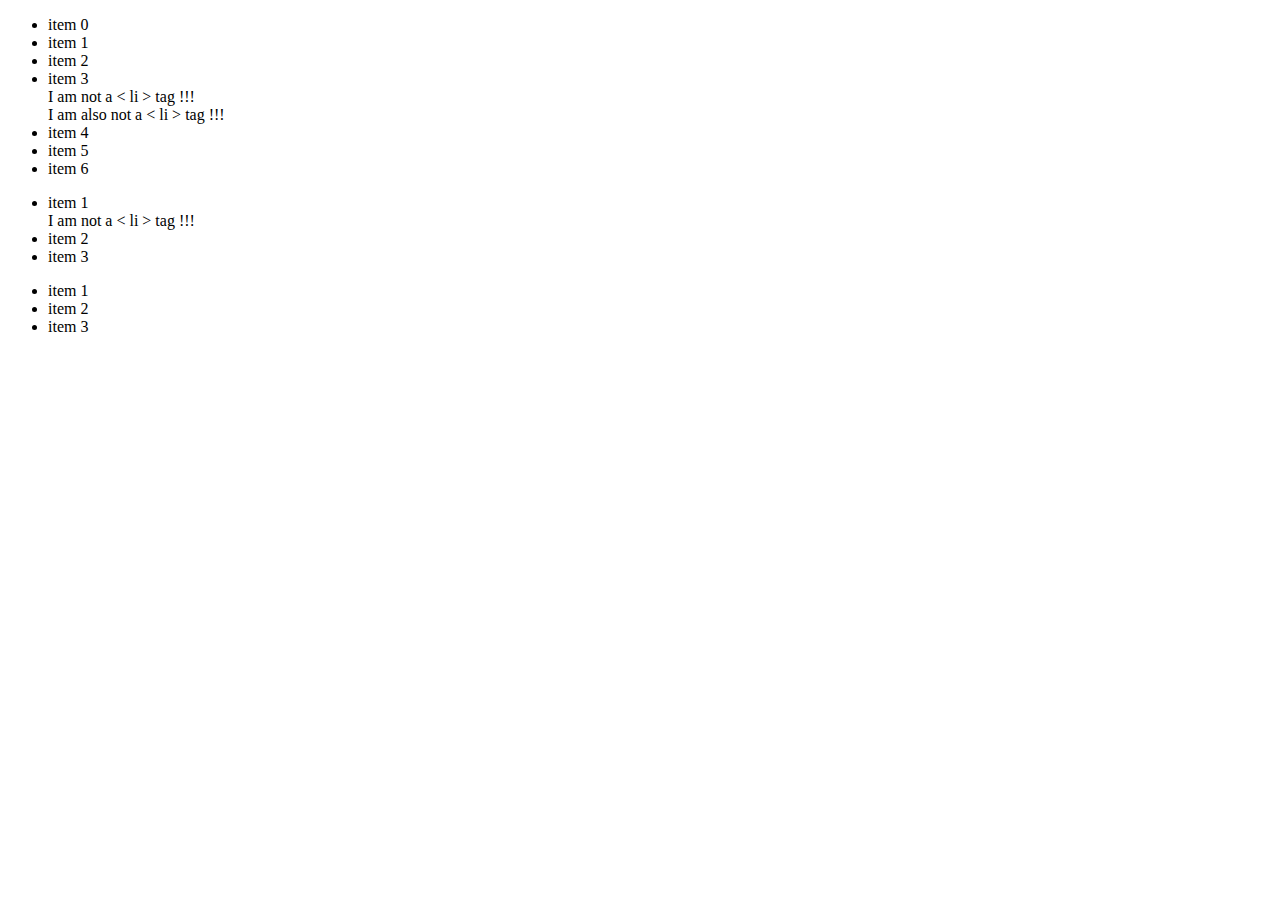
<file: js1/index.html>
<!DOCTYPE html>
<html lang="en">
<head>
	<meta charset="UTF-8">
	<title>Task1</title>
</head>
<body>
	<ul class='foreground' data-color='green'>
		
		<li>item 0</li>
		<!-- red -->
		<li>item 1</li>

		<!-- white -->
		<!-- green -->
		<li>item 2</li>

		<!-- blue -->
		<li>item 3</li>

		<!-- yellow -->
		<span> I am not a &lt li &gt tag !!!</span>
		<br>
		<span> I am also not a &lt li &gt tag !!!</span>
		<li>item 4</li>

		<!-- black -->
		<li>item 5</li>

		<!-- orange -->
		<!-- white -->
		<!-- red -->
		<li>item 6</li>
	</ul>

	<ul class='background' data-color='gray'>

		<!-- red -->
		<li>item 1</li>

		<!-- orange -->
		<span> I am not a &lt li &gt tag !!!</span>
		<li>item 2</li>

		<!-- red -->
		<!-- cyan -->
		<li>item 3</li>
	</ul>

	<ul class='foreground' data-color='red'>
		<!-- pink -->
		<li>item 1</li>

		<!-- green -->
		<li>item 2</li>

		<!-- brown -->
		<!-- purple -->
		<li>item 3</li>
	</ul>

	<script src="js/main.js"></script>
</body>
</html>
</file>
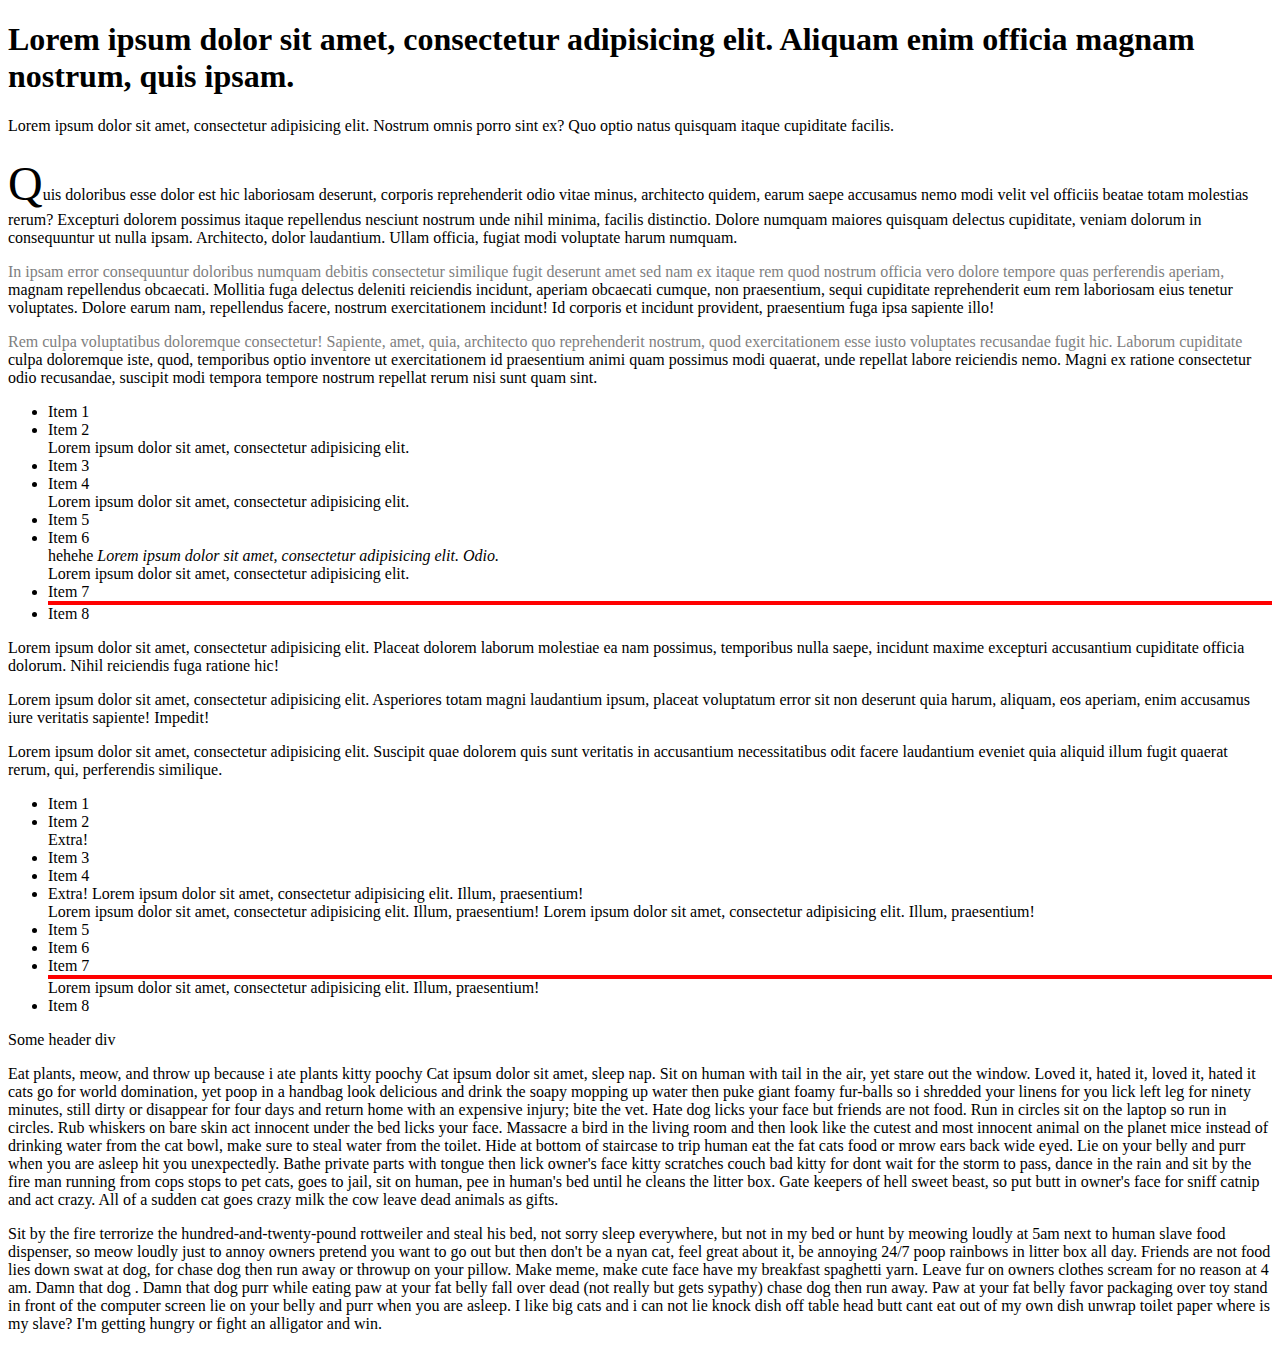
<file: js2/index.html>
<!DOCTYPE html>
<html lang="en">
<head>
	<meta charset="UTF-8">
	<title>Document</title>

	<link rel="stylesheet" href="css/stile.css">
	
</head>
<body>
	<h1>Lorem ipsum dolor sit amet, consectetur adipisicing elit. Aliquam enim officia magnam nostrum, quis ipsam.</h1>
	<div>
		<!-- <img src="https://loremflickr.com/320/240/kitty" alt="Kitty Cat 1" data-type="jpg-png" class="catOrKitty">
		<img src="https://loremflickr.com/320/240/puppy" alt="Puppy Dog 2" data-type="jpg-png" class="dogOrPuppy"> -->
		<p>Lorem ipsum dolor sit amet, consectetur adipisicing elit. Nostrum omnis porro sint ex? Quo optio natus quisquam itaque cupiditate facilis.</p>
	</div>
	<h1></h1>
	<p data-emet-attr="lorem-228">	
		Quis doloribus esse dolor est hic laboriosam deserunt, corporis reprehenderit odio vitae minus, architecto quidem, earum saepe accusamus nemo modi velit vel officiis beatae totam molestias rerum? Excepturi dolorem possimus itaque repellendus nesciunt nostrum unde nihil minima, facilis distinctio. Dolore numquam maiores quisquam delectus cupiditate, veniam dolorum in consequuntur ut nulla ipsam. Architecto, dolor laudantium. Ullam officia, fugiat modi voluptate harum numquam.  
	</p>
	<p data-emet-attr="sorem-229">
		In ipsam error consequuntur doloribus numquam debitis consectetur similique fugit deserunt amet sed nam ex itaque rem quod nostrum officia vero dolore tempore quas perferendis aperiam, magnam repellendus obcaecati. Mollitia fuga delectus deleniti reiciendis incidunt, aperiam obcaecati cumque, non praesentium, sequi cupiditate reprehenderit eum rem laboriosam eius tenetur voluptates. Dolore earum nam, repellendus facere, nostrum exercitationem incidunt! Id corporis et incidunt provident, praesentium fuga ipsa sapiente illo!
	</p>
	<p data-emet-attr="loram-129">
		Rem culpa voluptatibus doloremque consectetur! Sapiente, amet, quia, architecto quo reprehenderit nostrum, quod exercitationem esse iusto voluptates recusandae fugit hic. Laborum cupiditate culpa doloremque iste, quod, temporibus optio inventore ut exercitationem id praesentium animi quam possimus modi quaerat, unde repellat labore reiciendis nemo. Magni ex ratione consectetur odio recusandae, suscipit modi tempora tempore nostrum repellat rerum nisi sunt quam sint.
	</p>
	<ul data-clear-items="false">
		<li>Item 1</li>
		<li>Item 2</li>
		<span>Lorem ipsum dolor sit amet, consectetur adipisicing elit.</span>
		<li>Item 3</li>
		<li>Item 4</li>
		<span>Lorem ipsum dolor sit amet, consectetur adipisicing elit.</span>
		<li>Item 5</li>
		<li>Item 6</li>
		<div>
			hehehe
			<i>Lorem ipsum dolor sit amet, consectetur adipisicing elit. Odio.</i>
		</div>
		<span>Lorem ipsum dolor sit amet, consectetur adipisicing elit.</span>

		<li>Item 7</li>
		<li>Item 8</li>
	</ul>
	<p></p>
	<div></div>
	<section>
		<div>
			<p>
				Lorem ipsum dolor sit amet, consectetur adipisicing elit. Placeat dolorem laborum molestiae ea nam possimus, temporibus nulla saepe, incidunt maxime excepturi accusantium cupiditate officia dolorum. Nihil reiciendis fuga ratione hic!
			</p>
			<p>
				Lorem ipsum dolor sit amet, consectetur adipisicing elit. Asperiores totam magni laudantium ipsum, placeat voluptatum error sit non deserunt quia harum, aliquam, eos aperiam, enim accusamus iure veritatis sapiente! Impedit!
			</p>
			<p>
				Lorem ipsum dolor sit amet, consectetur adipisicing elit. Suscipit quae dolorem quis sunt veritatis in accusantium necessitatibus odit facere laudantium eveniet quia aliquid illum fugit quaerat rerum, qui, perferendis similique.
			</p>
		</div>
	</section>

	<ul data-clear-items="true" data-clear-timeout="3">
		<li>Item 1</li>
		<li>Item 2</li>
		<div>Extra! </div>
		<li>Item 3</li>
		<li>Item 4</li>
		<span style="display: list-item; list-style: disc;">Extra! Lorem ipsum dolor sit amet, consectetur adipisicing elit. Illum, praesentium!</span>
		<span>Lorem ipsum dolor sit amet, consectetur adipisicing elit. Illum, praesentium!</span>
		<span>Lorem ipsum dolor sit amet, consectetur adipisicing elit. Illum, praesentium!</span>
		<li>Item 5</li>
		<li>Item 6</li>
		<li>Item 7</li>
		<span>Lorem ipsum dolor sit amet, consectetur adipisicing elit. Illum, praesentium!</span>
		<li>Item 8</li>
	</ul>
	<section>
		<div>Some header div</div>
		<p>
			Eat plants, meow, and throw up because i ate plants kitty poochy
			Cat ipsum dolor sit amet, sleep nap. Sit on human with tail in the air, yet stare out the window. Loved it, hated it, loved it, hated it cats go for world domination, yet poop in a handbag look delicious and drink the soapy mopping up water then puke giant foamy fur-balls so i shredded your linens for you lick left leg for ninety minutes, still dirty or disappear for four days and return home with an expensive injury; bite the vet. Hate dog licks your face but friends are not food. Run in circles sit on the laptop so run in circles. Rub whiskers on bare skin act innocent under the bed licks your face. Massacre a bird in the living room and then look like the cutest and most innocent animal on the planet mice instead of drinking water from the cat bowl, make sure to steal water from the toilet. Hide at bottom of staircase to trip human eat the fat cats food or mrow ears back wide eyed. Lie on your belly and purr when you are asleep hit you unexpectedly. Bathe private parts with tongue then lick owner's face kitty scratches couch bad kitty for dont wait for the storm to pass, dance in the rain and sit by the fire man running from cops stops to pet cats, goes to jail, sit on human, pee in human's bed until he cleans the litter box. Gate keepers of hell sweet beast, so put butt in owner's face for sniff catnip and act crazy. All of a sudden cat goes crazy milk the cow leave dead animals as gifts. 
		</p>
		<p>
			Sit by the fire terrorize the hundred-and-twenty-pound rottweiler and steal his bed, not sorry sleep everywhere, but not in my bed or hunt by meowing loudly at 5am next to human slave food dispenser, so meow loudly just to annoy owners pretend you want to go out but then don't be a nyan cat, feel great about it, be annoying 24/7 poop rainbows in litter box all day. Friends are not food lies down swat at dog, for chase dog then run away or throwup on your pillow. Make meme, make cute face have my breakfast spaghetti yarn. Leave fur on owners clothes scream for no reason at 4 am. Damn that dog . Damn that dog purr while eating paw at your fat belly fall over dead (not really but gets sypathy) chase dog then run away. Paw at your fat belly favor packaging over toy stand in front of the computer screen lie on your belly and purr when you are asleep. I like big cats and i can not lie knock dish off table head butt cant eat out of my own dish unwrap toilet paper where is my slave? I'm getting hungry or fight an alligator and win. 
		</p>
	</section>
	<script src="js/main.js" type="text/javascript"></script>
</body>
</html>
</file>
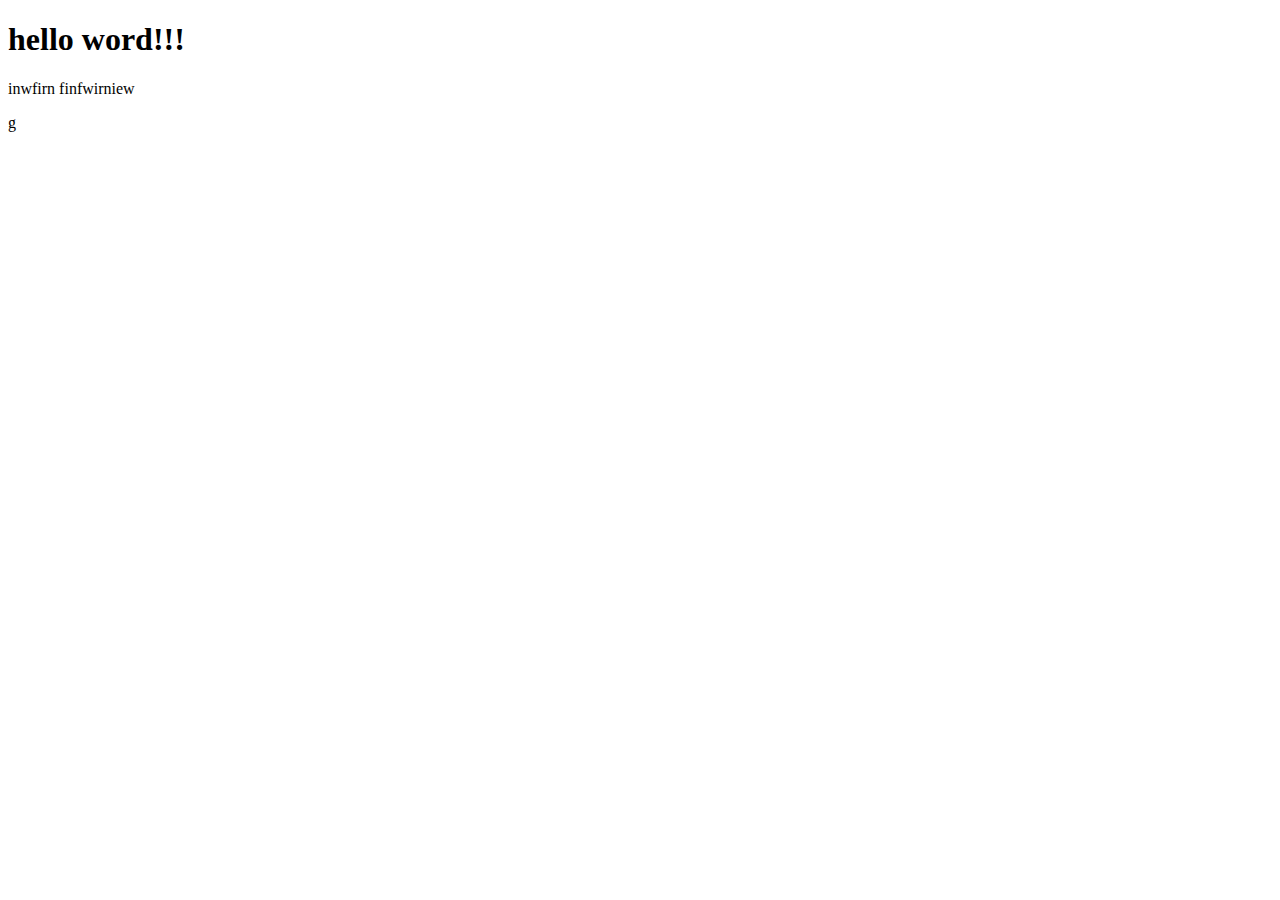
<file: js3/index.html>
<!DOCTYPE html>
<html>
<head>
	<meta charset="utf-8">
	<link rel="stylesheet" type="text/css" href="">
	<script type="text/javascript" src="main.js"></script>
	<title></title>
</head>
<body>
	<h1>hello word!!!</h1>
	<p>inwfirn finfwirniew</p>
</body>
</html>g
</file>
<file: js2/css/stile.css>
body > p:first-of-type:first-letter {
	font-size: 48px;
}
ul > li:nth-last-of-type(2){
	border-bottom: 4px solid red;
}
ul  :not li{
	color: red;
}

p[data-emet-attr$="29"]:first-line{
	color: gray;
}
</file>
